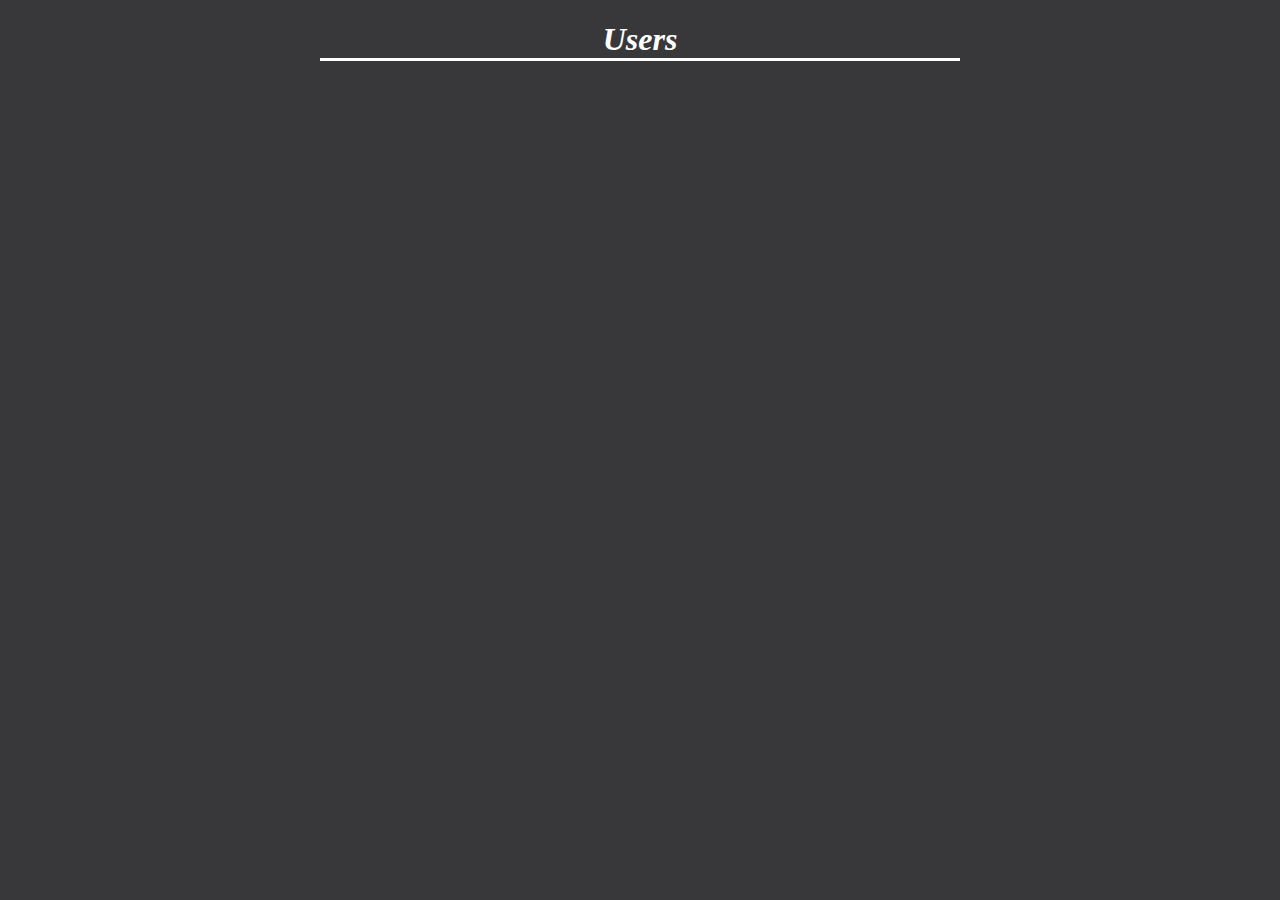
<file: index.html>
<!doctype html>
<html lang="en">
<head>
    <meta charset="UTF-8">
    <meta name="viewport"
          content="width=device-width, user-scalable=no, initial-scale=1.0, maximum-scale=1.0, minimum-scale=1.0">
    <meta http-equiv="X-UA-Compatible" content="ie=edge">
    <title>Main</title>
    <link rel="stylesheet" href="normalize.css">
    <link rel="stylesheet" href="style.css">
</head>
<body>
<h1>Users</h1>

<script src="main.js"></script>
</body>
</html>
</file>
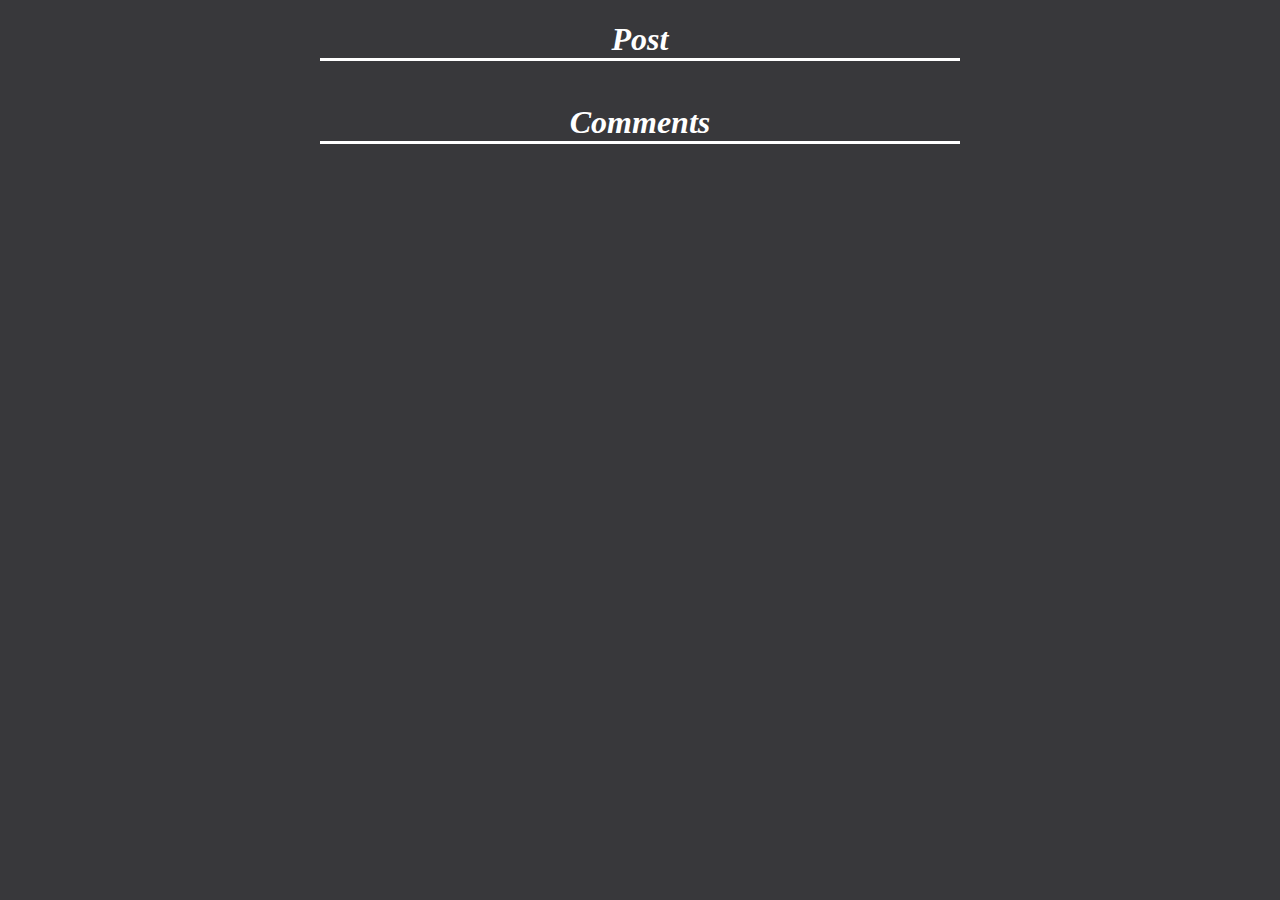
<file: post-details.html>
<!doctype html>
<html lang="en">
<head>
    <meta charset="UTF-8">
    <meta name="viewport"
          content="width=device-width, user-scalable=no, initial-scale=1.0, maximum-scale=1.0, minimum-scale=1.0">
    <meta http-equiv="X-UA-Compatible" content="ie=edge">
    <title>Post</title>
    <link rel="stylesheet" href="normalize.css">
    <link rel="stylesheet" href="style.css">
</head>
<body>

<h1>Post</h1>

<script src="post-details.js">


</script>
</body>
</html>
</file>
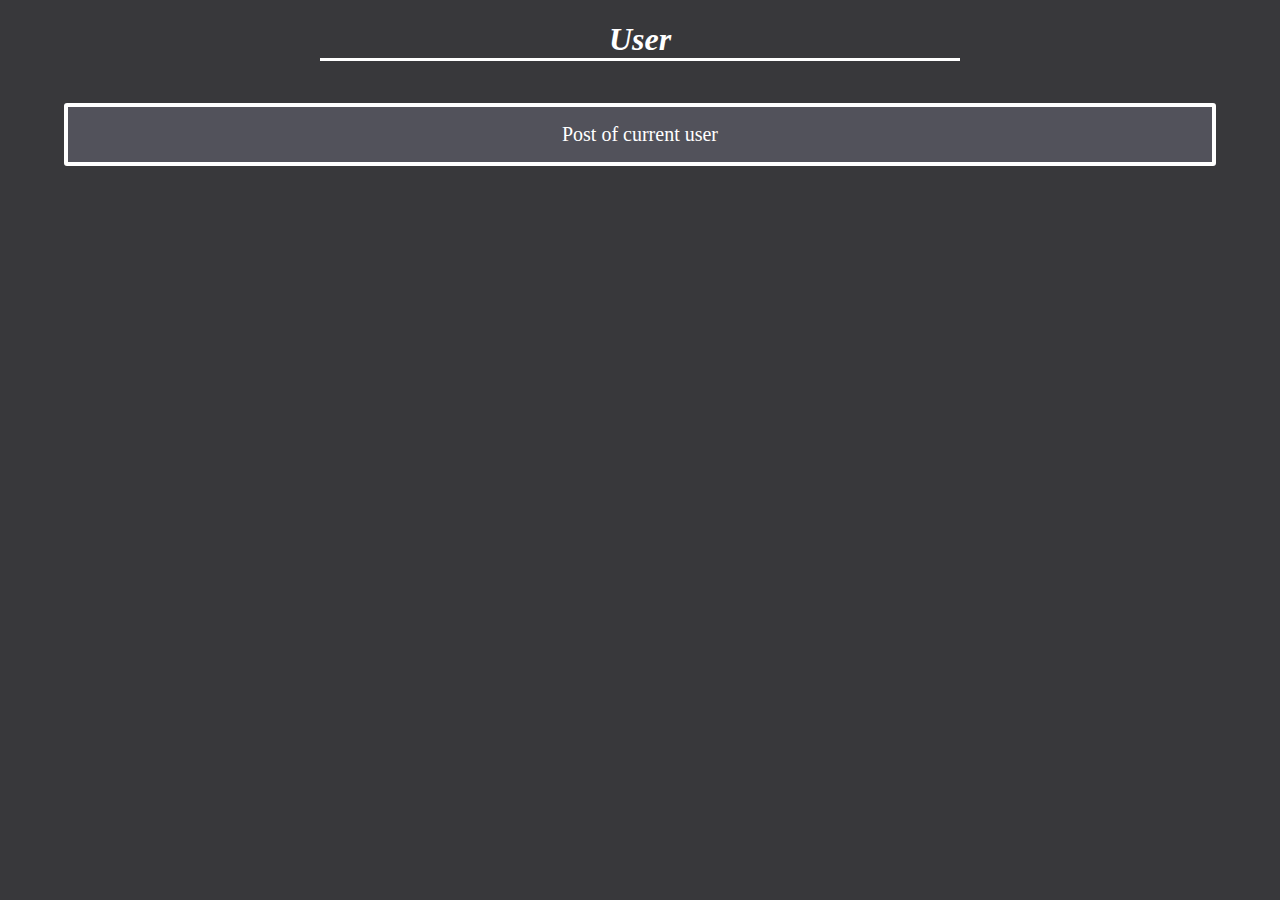
<file: user-details.html>
<!doctype html>
<html lang="en">
<head>
    <meta charset="UTF-8">
    <meta name="viewport"
          content="width=device-width, user-scalable=no, initial-scale=1.0, maximum-scale=1.0, minimum-scale=1.0">
    <meta http-equiv="X-UA-Compatible" content="ie=edge">
    <title>User</title>
    <link rel="stylesheet" href="normalize.css">
    <link rel="stylesheet" href="style.css">
</head>
<body>
<h1>User</h1>


<script src="user-details.js">

</script>

</body>
</html>
</file>
<file: style.css>
/*Стилизація проєкта -*/
/*index.html - всі блоки з user - по 2 в рядок. кнопки/аосилвння розташувати під інформацією про user.*/
/*user-details.html - блок з інфою про user зверху сторінки. Кнопка нижчє, на 90% ширини сторінки, по центру.*/
/*блоки з короткою іфною про post - в ряд по 5 .*/
/*post-details.html - блок з інфою про пост зверху. Коментарі - по 4 в ряд. Всі елементи котрі характеризують users,
 posts, comments візуалізувати, так, щоб було видно що це блоки (дати фон. марджини і тд)*/
body{
    background: #38383b;
}

.a-main{
    transition: 0.7s;
    width: 200px;
    margin: 10px;
    display: inline-block;
    background-color: #52525b;
    color: #fff;
    padding: 1rem 1.5rem;
    text-decoration: none;
    text-align: center;
    border-radius: 3px;
}
h1{
    font-style: italic;
    text-align: center;
    color: #ffffff;
    border-bottom: 3px solid white;
    margin-left: 25%;
    width: 50%;

}
.user-item{
    width: 90%;
    min-width: 500px;
    margin-left: 5%;
    border-radius: 10px;
    display: flex;
    justify-content: space-around;
    background-color: white;
   /*overflow: auto;*/
}
.divLeft-user-item {
    width: 200px;
}
.divRight-user-item {
    width: 200px;
}
.main-user-info{
    min-width: 700px;
    display: flex;
    flex-wrap: wrap;
    justify-content: center;
    align-items: center;
    margin: 10px;
    background-color: white;
    border-radius: 3px;
}
.div-users-info{

    width: 200px;
    margin: 10px;
    display: inline-block;
    background-color: #52525b;
    color: #fff;
    padding: 1rem 1.5rem;
    text-decoration: none;
    text-align: center;
    border-radius: 3px;
}
.user-button{
    margin-top: 10px;
    margin-left: 5%;
    width: 90%;
    display: inline-block;
    background-color: #52525b;
    color: #ffffff;
    padding: 1rem 1.5rem;
    text-align: center;
    font-size: 20px;
    cursor: grab;
    border: 4px solid white;
    border-radius: 3px;
}
.div-center{

    display: flex;
    justify-content: center;
    /*align-items: center;*/
}
.container {
    min-width: 1200px;
    max-width: 1200px;
    display: flex;
    flex-wrap: wrap;
    justify-content: center;
    align-items: center;

    padding: 20px;
}
.block {
    transition: 0.5s;
    width: 200px;
    height: 200px;
    margin: 10px;
    background-color: white;
    border: 2.5px solid #000000;
    border-radius: 10px;
    display: flex;
    flex-direction: column;
    justify-content: center;
    align-items: center;
    text-align: center;
    padding: 5px;
}
.p-user {
    font-size: 18px;
    font-weight: bold ;
    font-style: italic;
    margin: 0;
}

.a-user {
    transition: 1s;
    padding: 4px;
    color: #333338;
    text-decoration: none;
    margin-top: 10px;
    border: 2px solid #7e7c7c;
}
.main-post-info{
    display: flex;
    justify-content: space-evenly;
    margin: 10px;
    background-color: white;
    border-radius: 3px;
}
.div-post-info{
    width: 200px;
    margin: 10px;
    background-color: #52525b;
    color: #fff;
    display: flex;
    justify-content: center;
    align-items: center;
    padding: 1rem 1.5rem;
    /*text-align: center;*/
    border-radius: 3px;
}
.container-post{
    /*margin-left: 120px;*/
    min-width: 1200px;
    max-width: 1200px;
    display: flex;
    flex-wrap: wrap;
    justify-content: center;
    /*align-items: center;*/

    padding: 20px;
}
.block-post{
    width: 225px;
    /*height: 200px;*/
    margin: 10px;
    background-color: white;
    border: 2.5px solid #000000;
    border-radius: 10px;

    justify-content: center;
    align-items: center;
    text-align: left;
    padding: 1rem 1.5rem;
}
.div-post-comment {
    font-size: 18px;
    font-style: italic;
    margin: 3px;
}
@-webkit-keyframes swing {
    15% {
        -webkit-transform: translateX(9px);
        transform: translateX(9px);
    }
    30% {
        -webkit-transform: translateX(-9px);
        transform: translateX(-9px);
    }
    40% {
        -webkit-transform: translateX(6px);
        transform: translateX(6px);
    }
    50% {
        -webkit-transform: translateX(-6px);
        transform: translateX(-6px);
    }
    65% {
        -webkit-transform: translateX(3px);
        transform: translateX(3px);
    }
    100% {
        -webkit-transform: translateX(0);
        transform: translateX(0);
    }
}

@keyframes swing {
    15% {
        -webkit-transform: translateX(9px);
        transform: translateX(9px);
    }
    30% {
        -webkit-transform: translateX(-9px);
        transform: translateX(-9px);
    }
    40% {
        -webkit-transform: translateX(6px);
        transform: translateX(6px);
    }
    50% {
        -webkit-transform: translateX(-6px);
        transform: translateX(-6px);
    }
    65% {
        -webkit-transform: translateX(3px);
        transform: translateX(3px);
    }
    100% {
        -webkit-transform: translateX(0);
        transform: translateX(0);
    }
}

.block-post:hover {
    -webkit-animation: swing 0.6s ease;
    animation: swing 0.6s ease;
    -webkit-animation-iteration-count: 1;
    animation-iteration-count: 1;
}

.user-button:hover {
    -webkit-animation: swing 0.8s ease;
    animation: swing 0.8s ease;
    -webkit-animation-iteration-count: 1;
    animation-iteration-count: 1;
}
.a-main:hover {
    -webkit-transform: scale(1.2);
    -ms-transform: scale(1.2);
    transform: scale(1.2);
}
.a-user:hover {
    background-color: rgba(83, 154, 44, 0.7);
}
.block:hover {
    -webkit-transform: scale(1.2);
    -ms-transform: scale(1.2);
    transform: scale(1.2);

}
</file>
